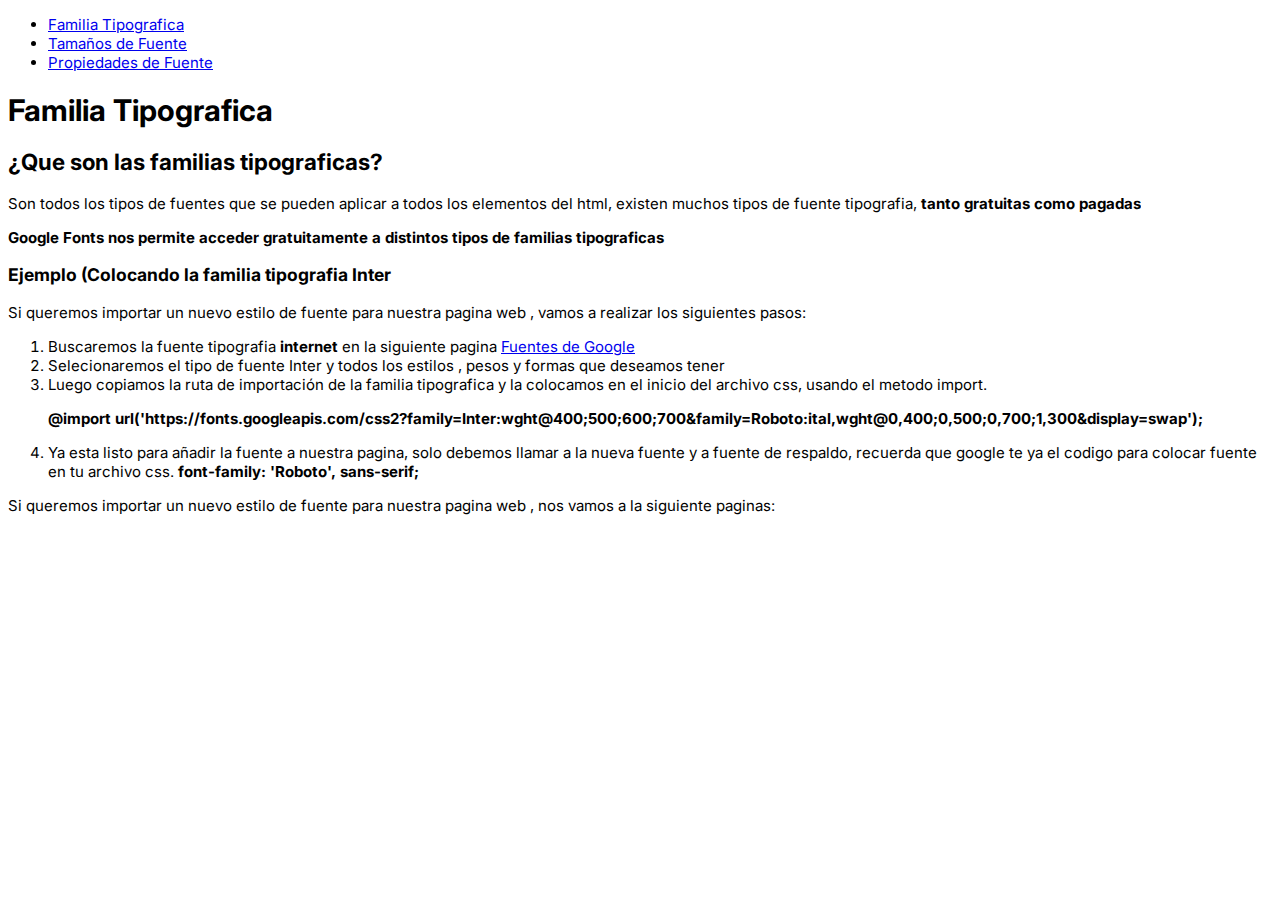
<file: index.html>
<!DOCTYPE html>
<html lang="en">
<head>
    <meta charset="UTF-8">
    <meta name="viewport" content="width=device-width, initial-scale=1.0">
    <link rel="stylesheet" href="./style.css"/>
    <title>Familia Tipografica</title>
</head>
<body>
    <header>
       <nav>
        <ul>
            <li><a href="index.html">Familia Tipografica</a></li>
            <li><a href="tamano-fuente.html">Tamaños de Fuente</a></li>
            <li><a href="propiedades-fuente.html">Propiedades de Fuente</a></li>
        </ul>
       </nav>
       <h1> Familia Tipografica </h1>
    </header>

    <h2>¿Que son las familias tipograficas?</h2>

    <p>Son todos los tipos de fuentes que se pueden aplicar a todos los elementos del html, existen muchos tipos de fuente tipografia, <strong>tanto gratuitas como pagadas</strong></p>

    <p><strong>Google Fonts nos permite acceder gratuitamente a distintos tipos de familias tipograficas</strong></p>

    <h3>Ejemplo (Colocando la familia tipografia Inter</h3>
    
    <p>Si queremos importar un nuevo estilo de fuente para nuestra pagina web , vamos a realizar los siguientes pasos:</p>
    <ol>
        <li> Buscaremos la fuente tipografia <strong>internet</strong> en la siguiente pagina <a href="https://fonts.google.com/">Fuentes de Google</a> </li>
        <li>Selecionaremos el tipo de fuente Inter y todos los estilos , pesos y formas que deseamos tener
        </li>
        <li>Luego copiamos la ruta de importación de la familia tipografica y la colocamos en el inicio del archivo css, usando el metodo import.
            <p>
              <strong>  @import url('https://fonts.googleapis.com/css2?family=Inter:wght@400;500;600;700&family=Roboto:ital,wght@0,400;0,500;0,700;1,300&display=swap');</strong>
            </p>
        </li>
        <li>
            Ya esta listo para añadir la fuente a nuestra pagina, solo debemos llamar a la nueva fuente y a fuente de respaldo, recuerda que google te ya el codigo para colocar fuente en tu archivo css.
            <strong>font-family: 'Roboto', sans-serif;</strong>
        </li>
    </ol>

    <p>Si queremos importar un nuevo estilo de fuente para nuestra pagina web , nos vamos a la siguiente paginas:</p>
 

 

</body>
</html>
</file>
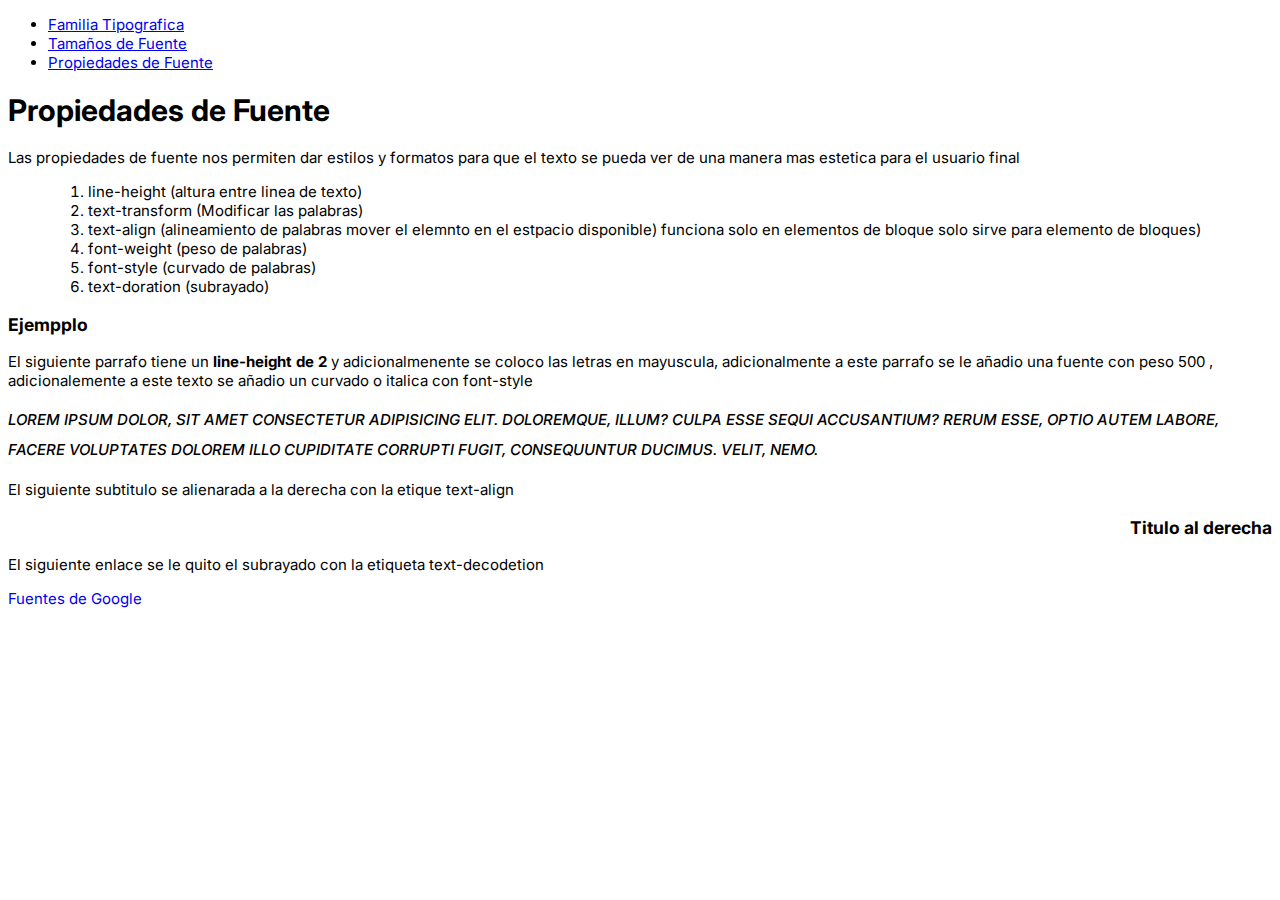
<file: propiedades-fuente.html>
<!DOCTYPE html>
<html lang="en">
<head>
    <meta charset="UTF-8">
    <meta name="viewport" content="width=device-width, initial-scale=1.0">
    <link rel="stylesheet" href="style.css"/>
    <title>Propieades de Fuente</title>
</head>
<body>
    <header>
        <nav>
            <ul>
                <li><a href="index.html">Familia Tipografica</a></li>
                <li><a href="tamano-fuente.html">Tamaños de Fuente</a></li>
                <li><a href="propiedades-fuente.html">Propiedades de Fuente</a></li>
            </ul>
        </nav>
       <h1> Propiedades de Fuente </h1>
    </header>

    <p>Las propiedades de fuente nos permiten dar estilos y formatos para que el texto se pueda ver de una manera mas estetica para el usuario final</p>

    <ul>
        <ol>
            <li>line-height (altura entre linea de texto)</li>
            <li> text-transform (Modificar las palabras) </li>
            <li>text-align (alineamiento de palabras mover el elemnto en el estpacio disponible) funciona solo en elementos de bloque solo sirve para elemento de bloques)</li>
            <li>font-weight (peso de palabras)</li>
            <li>font-style (curvado de palabras)</li>
            <li> text-doration (subrayado)</li>
        </ol>
    </ul>

    <h3>Ejempplo</h3>

    <p>El siguiente parrafo tiene un <strong>line-height de 2</strong> y adicionalmenente se coloco las letras en mayuscula, adicionalmente a este parrafo se le añadio una fuente con peso 500 , adicionalemente a este texto se añadio un curvado o italica con font-style</p>

    <p class="ejemplo-line-height">Lorem ipsum dolor, sit amet consectetur adipisicing elit. Doloremque, illum? Culpa esse sequi accusantium? Rerum esse, optio autem labore, facere voluptates dolorem illo cupiditate corrupti fugit, consequuntur ducimus. Velit, nemo.</p>

    <p>El siguiente subtitulo se alienarada a la derecha con la etique text-align</p>

    <h3 class="titulo-alineado-derecha">Titulo al derecha</h3>
    
    <p>El siguiente enlace se le quito el subrayado con la etiqueta text-decodetion</p>
    <a class="enlace-sin-subrayado" href="https://fonts.google.com/">Fuentes de Google</a>

</body>
</html>
</file>
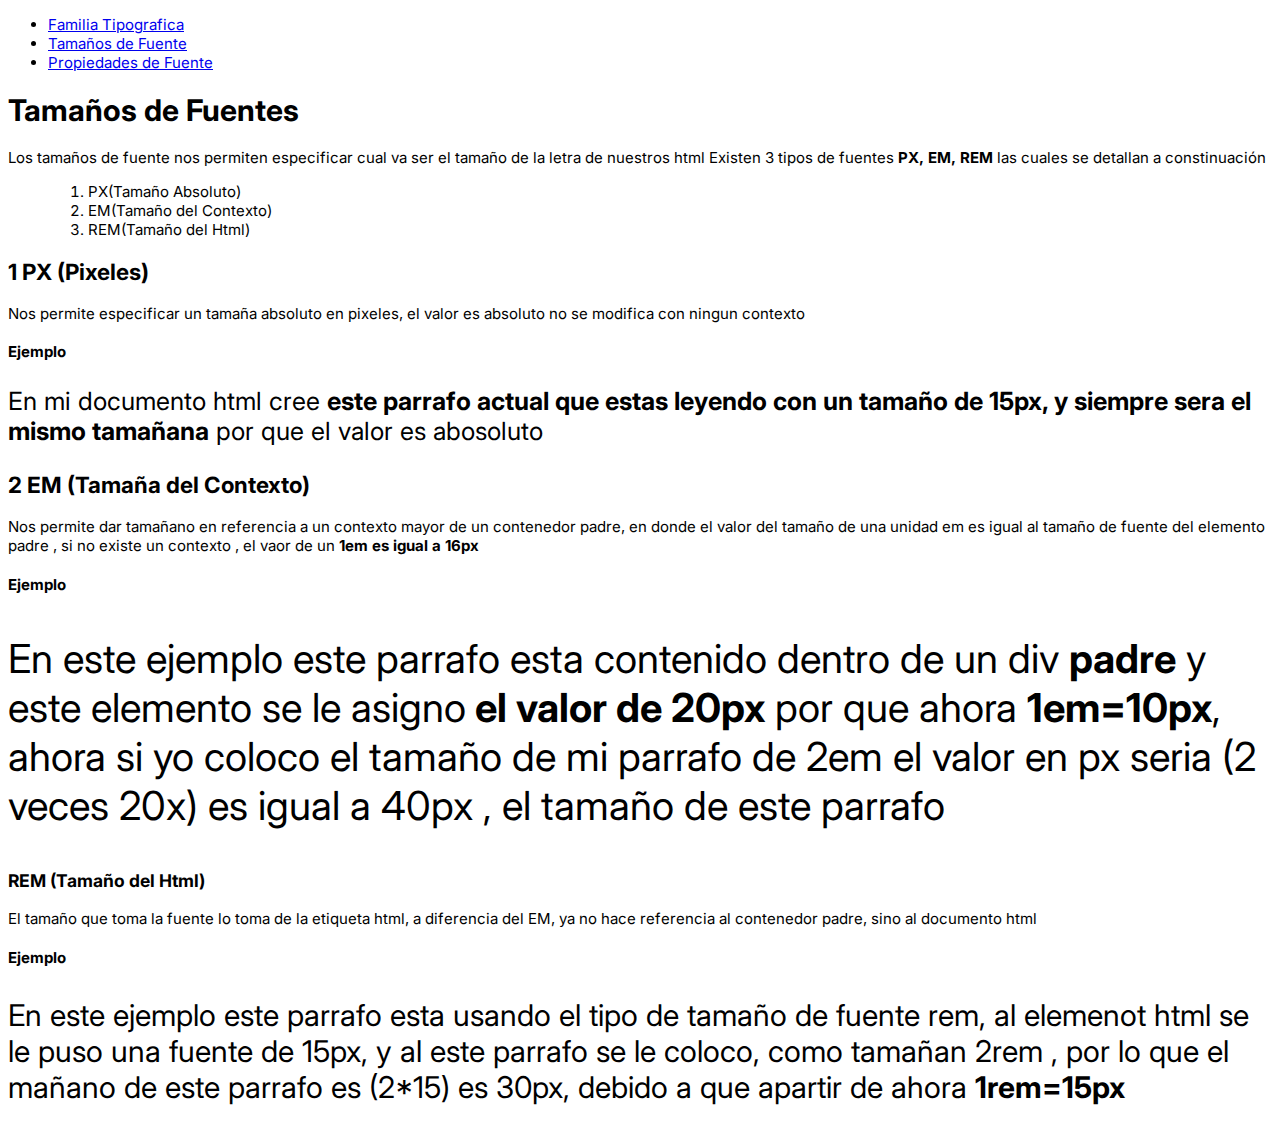
<file: tamano-fuente.html>
<!DOCTYPE html>
<html lang="en">
<head>
    <meta charset="UTF-8">
    <meta name="viewport" content="width=device-width, initial-scale=1.0">
    <link rel="stylesheet" href="style.css">
    <title>Tamaño de fuentes</title>
</head>
<body>
    <header>
        <nav>
         <ul>
             <li><a href="index.html">Familia Tipografica</a></li>
             <li><a href="tamano-fuente.html">Tamaños de Fuente</a></li>
             <li><a href="propiedades-fuente.html">Propiedades de Fuente</a></li>
         </ul>
        </nav>
        <h1> Tamaños de Fuentes </h1>
     </header>
</body>

<p>Los tamaños de fuente nos permiten especificar cual va ser el tamaño de la letra de nuestros html Existen 3 tipos de fuentes <strong>PX, EM, REM</strong> las cuales se detallan a constinuación</p>

<ul>
    <ol>
    <li>PX(Tamaño Absoluto)</li>
    <li>EM(Tamaño del Contexto)</li>
    <li>REM(Tamaño del Html)</li>
</ol>
</ul>

<h2> 1 PX (Pixeles)</h2>
<p>Nos permite especificar un tamaña absoluto en pixeles, el valor es absoluto no se modifica con ningun contexto</p>

<h4>Ejemplo</h4>

<p class="parrafo-ejemplo-px">En mi documento html cree <strong>este parrafo actual que estas leyendo con un tamaño de 15px, y siempre sera el mismo tamañana</strong> por que el valor es abosoluto</p>
</html>

<h2> 2 EM (Tamaña del Contexto)</h2>
<p>Nos permite dar tamañano en referencia a un contexto mayor de un contenedor padre, en donde el valor del tamaño de una unidad em es igual al tamaño de fuente del elemento padre , si no existe un contexto , el vaor de un <strong>1em es igual a 16px</strong></p>

<h4>Ejemplo</h4>
<div class="contenedor-parrafor-em">
    <p class="parrafo-ejemplo-em"> En este ejemplo este parrafo esta contenido dentro de un div <strong>padre</strong> y este elemento se le asigno<strong> el valor de 20px</strong> por que ahora <strong>1em=10px</strong>,  ahora si yo coloco el tamaño de mi parrafo de 2em el valor en px seria (2 veces 20x) es igual a 40px , el tamaño de este parrafo</p>
</div>

<h3>REM (Tamaño del Html)</h3>

<p>El tamaño que toma la fuente lo toma de la etiqueta html, a diferencia del EM, ya no hace referencia al contenedor padre, sino al documento html</p>

<h4>Ejemplo</h4>

<p class="parrafo-ejemplo-rem">En este ejemplo este parrafo esta usando el tipo de tamaño de fuente rem, al elemenot html se le puso una fuente de 15px, y al este parrafo se le coloco, como tamañan 2rem , por lo que el mañano de este parrafo es (2*15) es 30px, debido a que apartir de ahora <strong>1rem=15px</strong> </p>
</file>
<file: style.css>
@import url('https://fonts.googleapis.com/css2?family=Inter:wght@400;500;600;700&family=Roboto:ital,wght@0,400;0,500;0,700;1,300&display=swap');


html{
    font-size:15px;
}

*{
font-family: 'Inter', sans-serif;
}

.parrafo-ejemplo-px{
    font-size: 25px;
    
}

.contenedor-parrafor-em{
    font-size: 20px;
}

.parrafo-ejemplo-em{
    font-size: 2em;
}

.parrafo-ejemplo-rem{
    font-size: 2rem;
}

.ejemplo-line-height{
    line-height: 2;
    text-transform: uppercase;
    font-weight: 500;
    font-style: italic;
}

.enlace-sin-subrayado{
    text-decoration: none;
}

.titulo-alineado-derecha{
    text-align: right;
}
</file>
